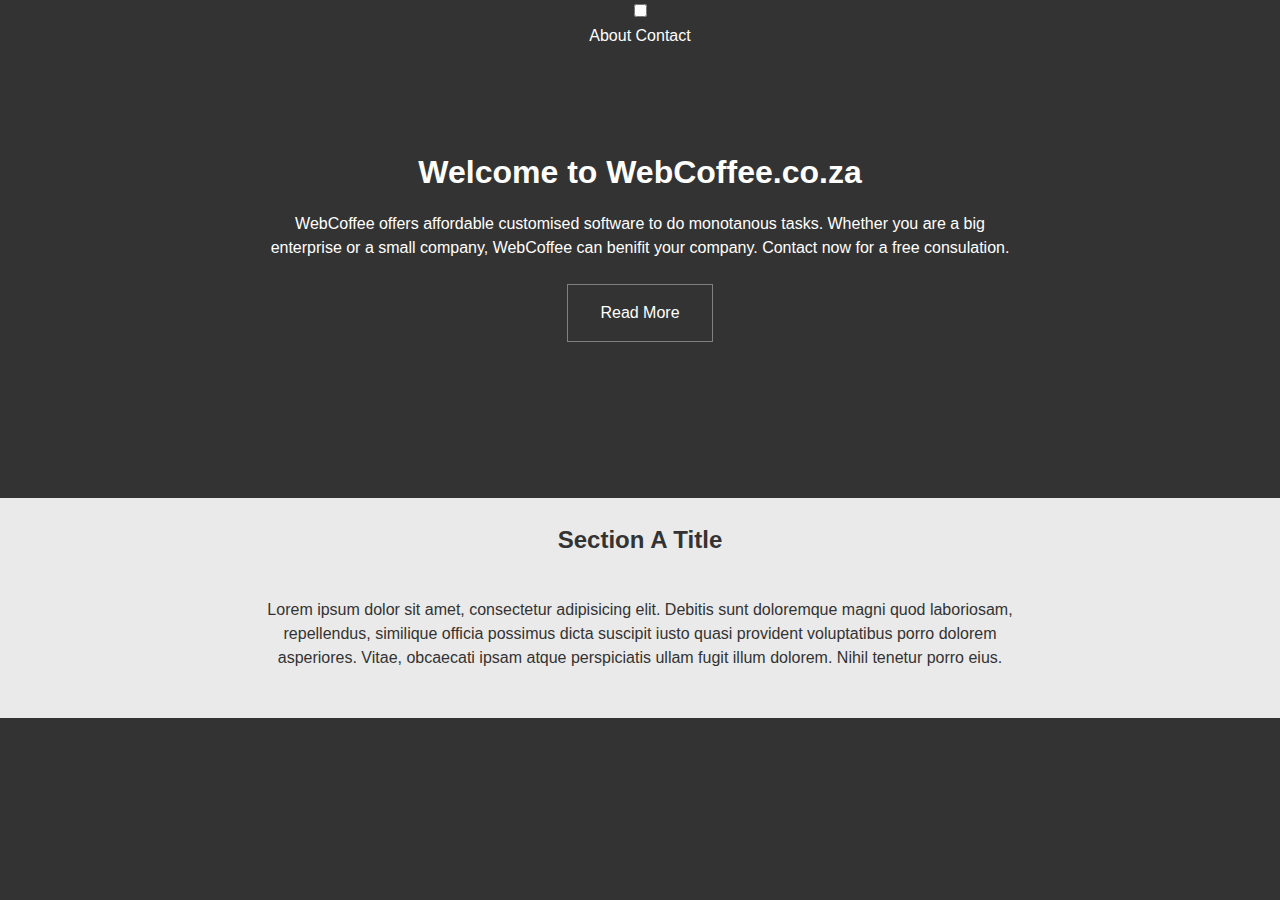
<file: index.html>
<!DOCTYPE html>
<html lang="en" dir="ltr">
  <head>
    <meta charset="utf-8">
    <meta name="viewport" content="width=device-width, initial-scale=1.0">
    <link rel="stylesheet" type="text/css" href="assets/css/style.css">
    <link rel="stylesheet" type="text/css" href="assets/css/animate.css">
    <title>title</title>
  </head>
  <body>
    <nav class="navbar">
      <div class="nav">
        <div class="nav-btn">
          <label for="nav-check">
            <span></span>
            <span></span>
            <span></span>
          </label>
        </div>
        <input type="checkbox" id="nav-check">
        <div class="nav-links">
          <a> About </a>
          <a> Contact </a>
        </div>
      </div>
    </nav>

    <header id="showcase" class="grid">
      <!-- Navigation -->
      <div class="content-wrap">
        <h1>Welcome to WebCoffee.co.za</h1>
        <div class="content-text">
          <p>
            WebCoffee offers affordable customised software to do
            monotanous tasks. Whether you are a big enterprise or a small company,
            WebCoffee can benifit your company. Contact now for a free consulation.
          </p>
        </div>
        <a href="#section-b" class="btn">Read More</a>
      </div>
    </header>

    <div id="main-area">
      <section id="section-a" class="grid">
        <div class="content-wrap">
          <h2 class="content-title">Section A Title</h2>
          <p>Lorem ipsum dolor sit amet, consectetur adipisicing elit. Debitis sunt doloremque magni quod laboriosam, repellendus, similique officia possimus dicta suscipit iusto quasi provident voluptatibus porro dolorem asperiores. Vitae, obcaecati ipsam atque perspiciatis ullam fugit illum dolorem. Nihil tenetur porro eius.</p>
        </div>
      </section>

    </div>


  </body>
</html>
</file>
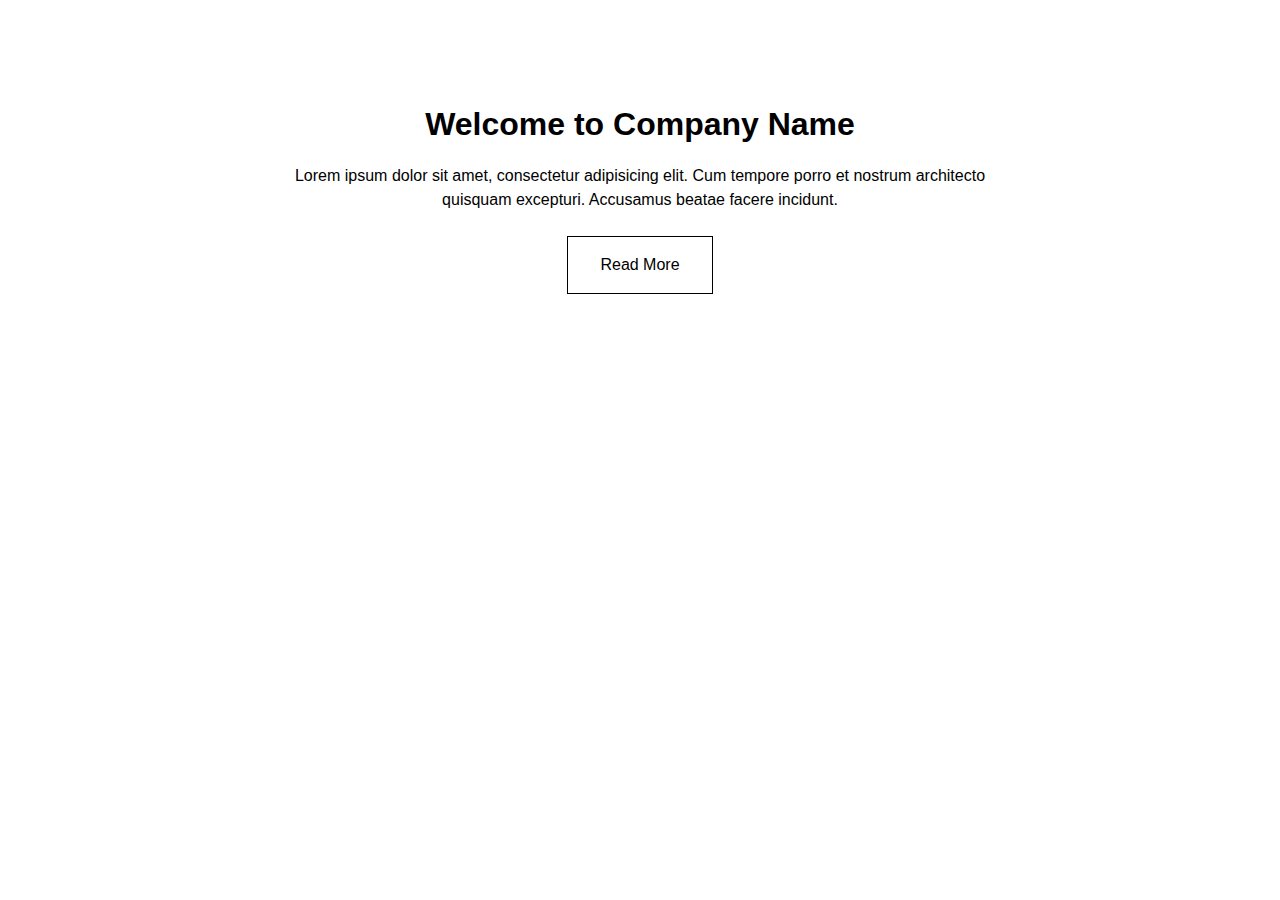
<file: index12.html>
<!DOCTYPE html>
<html lang="en" dir="ltr">
  <head>
    <meta charset="utf-8">
    <meta name="viewport" content="width=device-width, initial-scale=1.0">
    <link rel="stylesheet" type="text/css" href="assets/css/style12.css">
    <link rel="stylesheet" type="text/css" href="assets/css/animate.css">
    <title>title</title>
  </head>
  <body>

    <!-- Header Showcase -->
    <header id="showcase" class="grid">
      <!-- Navigation -->
      <div class="content-wrap">
        <h1>Welcome to Company Name</h1>
        <div class="content-text">
          <p>Lorem ipsum dolor sit amet, consectetur adipisicing elit. Cum tempore porro et nostrum architecto quisquam excepturi. Accusamus beatae facere incidunt.</p>
        </div>
        <a href="#section-b" class="btn">Read More</a>
      </div>
    </header>

  <!--   Main Area
  <main id="main">
    Section A
    <section id="section-a" class="grid">
      <div class="content-wrap">
        <h2 class="content-title">Section A Title</h2>
        <p>Lorem ipsum dolor sit amet, consectetur adipisicing elit. Debitis sunt doloremque magni quod laboriosam, repellendus, similique officia possimus dicta suscipit iusto quasi provident voluptatibus porro dolorem asperiores. Vitae, obcaecati ipsam atque perspiciatis ullam fugit illum dolorem. Nihil tenetur porro eius.</p>
      </div>
    </section>
    Section B
    <section id="section-b" class="grid">
      <ul>
        <li>
          <div class="card">
            <img src="assets/images/close-up.jpg" alt="">
            <div class="card-content">
              <h3 class="card-title">Card Title</h3>
              <p>Lorem ipsum dolor sit amet, consectetur adipisicing elit. Repellat hic laudantium possimus qui, aspernatur modi labore atque voluptatem magni aliquid.</p>
            </div>
          </div>
        </li>
        <li>
          <div class="card">
            <img src="assets/images/arc-design.jpg" alt="">
            <div class="card-content">
              <h3 class="card-title">Card Title</h3>
              <p>Lorem ipsum dolor sit amet, consectetur adipisicing elit. Repellat hic laudantium possimus qui, aspernatur modi labore atque voluptatem magni aliquid.</p>
            </div>
          </div>
        </li>
        <li>
          <div class="card">
            <img src="assets/images/modern-design.jpg" alt="">
            <div class="card-content">
              <h3 class="card-title">Card Title</h3>
              <p>Lorem ipsum dolor sit amet, consectetur adipisicing elit. Repellat hic laudantium possimus qui, aspernatur modi labore atque voluptatem magni aliquid.</p>
            </div>
          </div>
        </li>
      </ul>
    </section>
    Section C
    <section id="section-c" class="grid">
      <div class="content-wrap">
        <h2 class="content-title">Section C Title</h2>
          <p>Lorem ipsum dolor sit amet, consectetur adipisicing elit. Distinctio temporibus quia reprehenderit illum enim, deleniti perspiciatis veritatis natus sit incidunt.</p>
      </div>
    </section>
    Section D
    <section id="section-d" class="grid">
      <div class="box">
        <h2 class="content-title">Contact Us</h2>
        <p>Lorem ipsum dolor sit amet, consectetur adipisicing elit. Repellat sit magni doloremque, nihil, autem quaerat tempore sed minus quae placeat dolor fugiat libero! Sint nihil tempora ullam voluptatibus sed quis?</p>
        <p>contact@webname.test</p>
      </div>
      <div class="box">
        <h2 class="content-title">About</h2>
        <p>Lorem ipsum dolor sit amet, consectetur adipisicing elit. Aperiam totam facilis velit animi iste, nostrum, dolorem, vel tempore, numquam voluptatibus quasi voluptates laboriosam cupiditate nulla corrupti impedit accusamus maiores sit?</p>
      </div>
    </section> -->
<!--       <footer id="main-footer" class="grid">
  <div>webcoffee 2018 &copy;</div>
  <div>
    Quick Links:
    <a href="#weblink" target="_blank">About</a>
    <a href="#weblink" target="_blank">Contact</a>
  </div>
</footer> -->
    </main>
  </body>
</html>
</file>
<file: assets/css/style.css>
/* Core Styles */
body {
  margin: 0;
  font-family: Arial, sans-serif;
  background: #333;
  color: white;
  line-height: 1.5;
  text-align: center;
}

/* nav {
  display: none;
} */

img {
  display: block;
  width: 100%;
  height: auto;
}

h1, h2, h3 {
  margin: 0;
  padding: 1em 0;
}

p {
  margin: 0;
  padding: 1em 0;
}

.btn {
  display: inline-block;
  background: #333;
  color: white;
  text-decoration: none;
  padding: 1em 2em;
  border: 1px solid grey;
  margin: .5em 0;
}

.btn:hover {
  background: #eaeaea;
  color: #333;
}

/* Header Showcase */

#showcase {
  min-height: 450px;
  color: white;
  text-align: center;
}

#showcase .bg-image {
  position: absolute;
  background: #333 url('../images/arc-design.jpg');
  background-position: center;
  background-repeat: no-repeat;
  background-size: cover;
  width: 100%;
  height: 450px;
  z-index: -1;
  opacity: 0.4;
}

#showcase h1 {
  padding-top: 100px;
  padding-bottom: 0;
}

#showcase .content-wrap,
#section-a .content-wrap {
  padding: 0 1.5em;
}

/* Section A */
#section-a {
  background: #eaeaea;
  color: #333;
  padding-bottom: 2em;
}

/* Section B */
#section-b {
  padding: 2em 1em 1em;
}

#section-b ul {
  list-style: none;
  margin: 0;
  padding: 0;
}

#section-b li {
  margin-bottom: 1em;
  background: white;
  color: #333;
}

.card-content {
  padding: 1.5em;
}

/* Section C */
#section-c {
  background: white;
  color: #333;
  padding: 2em;
}

/* Section D */
#section-d .box {
  padding: 2em;
  color: white;
}

#section-d .box:first-child {
  background: #2690d4;
}

#main-footer {
  padding: 2em;
  background: black;
  color: white;
  text-align: center;
}

#main-footer a {
  color: #2690d4;
  text-decoration: none;
}

/* Media Queries */
@media(min-width: 700px) {

  .navbar {
    color: white;
  }

  .navbar-inner {
    display: flex;
    justify-content: space-between;
    align-items: center;
  }

  .site-title h1 {
    margin-left: 2rem;
  }

  .h-menu {
    list-style: none;
    padding: 0;
    margin: 0;
    display: flex;

  }

  ul.h-menu > li > a {
    margin: 0 1.5rem;
    color: white;
    text-decoration: none;
  }

  .grid {
    display: grid;
    grid-template-columns: 1fr repeat(2, minmax(auto, 25em)) 1fr;
  }

  #section-a .content-text {
    columns: 2;
    column-gap: 2em;
  }

  #section-a .content-text p {
    padding-top: 0;
  }

  .content-wrap,
  #section-b ul {
    grid-column: 2 / 4;
  }

  .box,
  #main-footer div {
    grid-column: span 2;
  }

  #section-b ul {
    display: flex;
    justify-content: space-around;
  }

  #section-b li {
    width: 31%;
  }
}
</file>
<file: assets/css/style12.css>
/* Core Styles */
body {
  margin: 0;
  font-family: Arial, sans-serif;
  background: white;
  color: black;
  line-height: 1.5;
  text-align: center;
  box-sizing: border-box;
}

img {
  display: block;
  width: 100%;
  height: auto;
}

h1, h2, h3 {
  margin: 0;
  padding: 1em 0;
}

p {
  margin: 0;
  padding: 1em 0;
}

.btn {
  display: inline-block;
  background: white;
  color: black;
  text-decoration: none;
  padding: 1em 2em;
  border: 1px solid black;
  margin: .5em 0;
}

.btn:hover {
  background: #eaeaea;
  color: #333;
}

.grid {
  display: grid;
  grid-template-columns: 1fr repeat(2, minmax(auto, 25em)) 1fr;
}

/* Navbar */
.nav {
  height: 50px;
  width: 100%;
  background-color: white;
  position: relative;
}

.nav > .nav-header {
  display: inline;
}

.nav > .nav-header > .nav-title {
  display: inline-block;
  font-size: 22px;
  color: #fff;
  padding: 10px 10px 10px 10px;
  float: left;
}

.nav > .nav-btn {
  display: none;
}

.nav > .nav-links {
  display: inline;
  float: right;
  font-size: 18px;
  padding-right: 50px;
}

.nav > .nav-links > a {
  display: inline-block;
  padding: 13px 15px;
  text-decoration: none;
  color: black;
}

.nav > .nav-links > a:hover {
  background-color: rgba(0, 0, 0, 0.3);
}

.nav > #nav-check {
  display: none;
}

/* Header Showcase */
#showcase {
  min-height: 450px;
  color: black;
  text-align: center;
}

#showcase h1 {
  padding-top: 100px;
  padding-bottom: 0;
  text-align: center;
}

#showcase .content-wrap,
#section-a .content-wrap {
  padding: 0 1.5em;
}

#section-a .content-text {
  columns: 2;
  column-gap: 2em;
}

#section-a .content-text p {
  padding-top: 0;
}

.content-wrap,
#section-b ul {
  grid-column: 2 / 4;
}

.box,
#main-footer div {
  grid-column: span 2;
}

#section-b ul {
  display: flex;
  justify-content: space-around;
}

#section-b li {
  width: 31%;
}

#main-footer {
  padding: 2em;
  background: black;
  color: white;
  text-align: center;
}

.copyright {
  text-align: center;
}

#main-footer a {
  color: #2690d4;
  text-decoration: none;
  padding-left: 20px;
}

/* Media Queries */
@media(max-width: 700px) {
  /* Section A */
  #section-a {
    background: #eaeaea;
    color: #333;
    padding-bottom: 2em;
  }

  /* Section B */
  #section-b {
    padding: 2em 1em 1em;
  }

  #section-b ul {
    list-style: none;
    margin: 0;
    padding: 0;
  }

  #section-b li {
    margin-bottom: 1em;
    background: white;
    color: #333;
  }

  .card-content {
    padding: 1.5em;
  }

  /* Section C */
  #section-c {
    background: white;
    color: #333;
    padding: 2em;
  }

  /* Section D */
  #section-d .box {
    padding: 2em;
    color: white;
  }

  #section-d .box:first-child {
    background: #2690d4;
  }
}

@media (max-width:600px) {
  .nav > .nav-btn {
    display: inline-block;
    position: absolute;
    right: 0px;
    top: 0px;
  }
  .nav > .nav-btn > label {
    display: inline-block;
    width: 50px;
    height: 50px;
    padding: 13px;
  }
  .nav > .nav-btn > label > span {
    display: block;
    width: 25px;
    height: 10px;
    border-top: 2px solid black;
  }

  .nav > .nav-btn > label > span:hover {
    border-top: 2px solid blue;
  }

  .nav > .nav-links {
    position: absolute;
    display: block;
    width: 100%;
    background-color: white;
    height: 0px;
    transition: all 0.3s ease-in;
    overflow-y: hidden;
    top: 50px;
    left: 0px;
  }
  .nav > .nav-links > a {
    display: block;
    width: 100%;
  }
  .nav > #nav-check:not(:checked) + .nav-links {
    height: 0px;
  }
  .nav > #nav-check:checked + .nav-links {
    height: calc(100vh - 50px);
    overflow-y: auto;
  }
}
</file>
